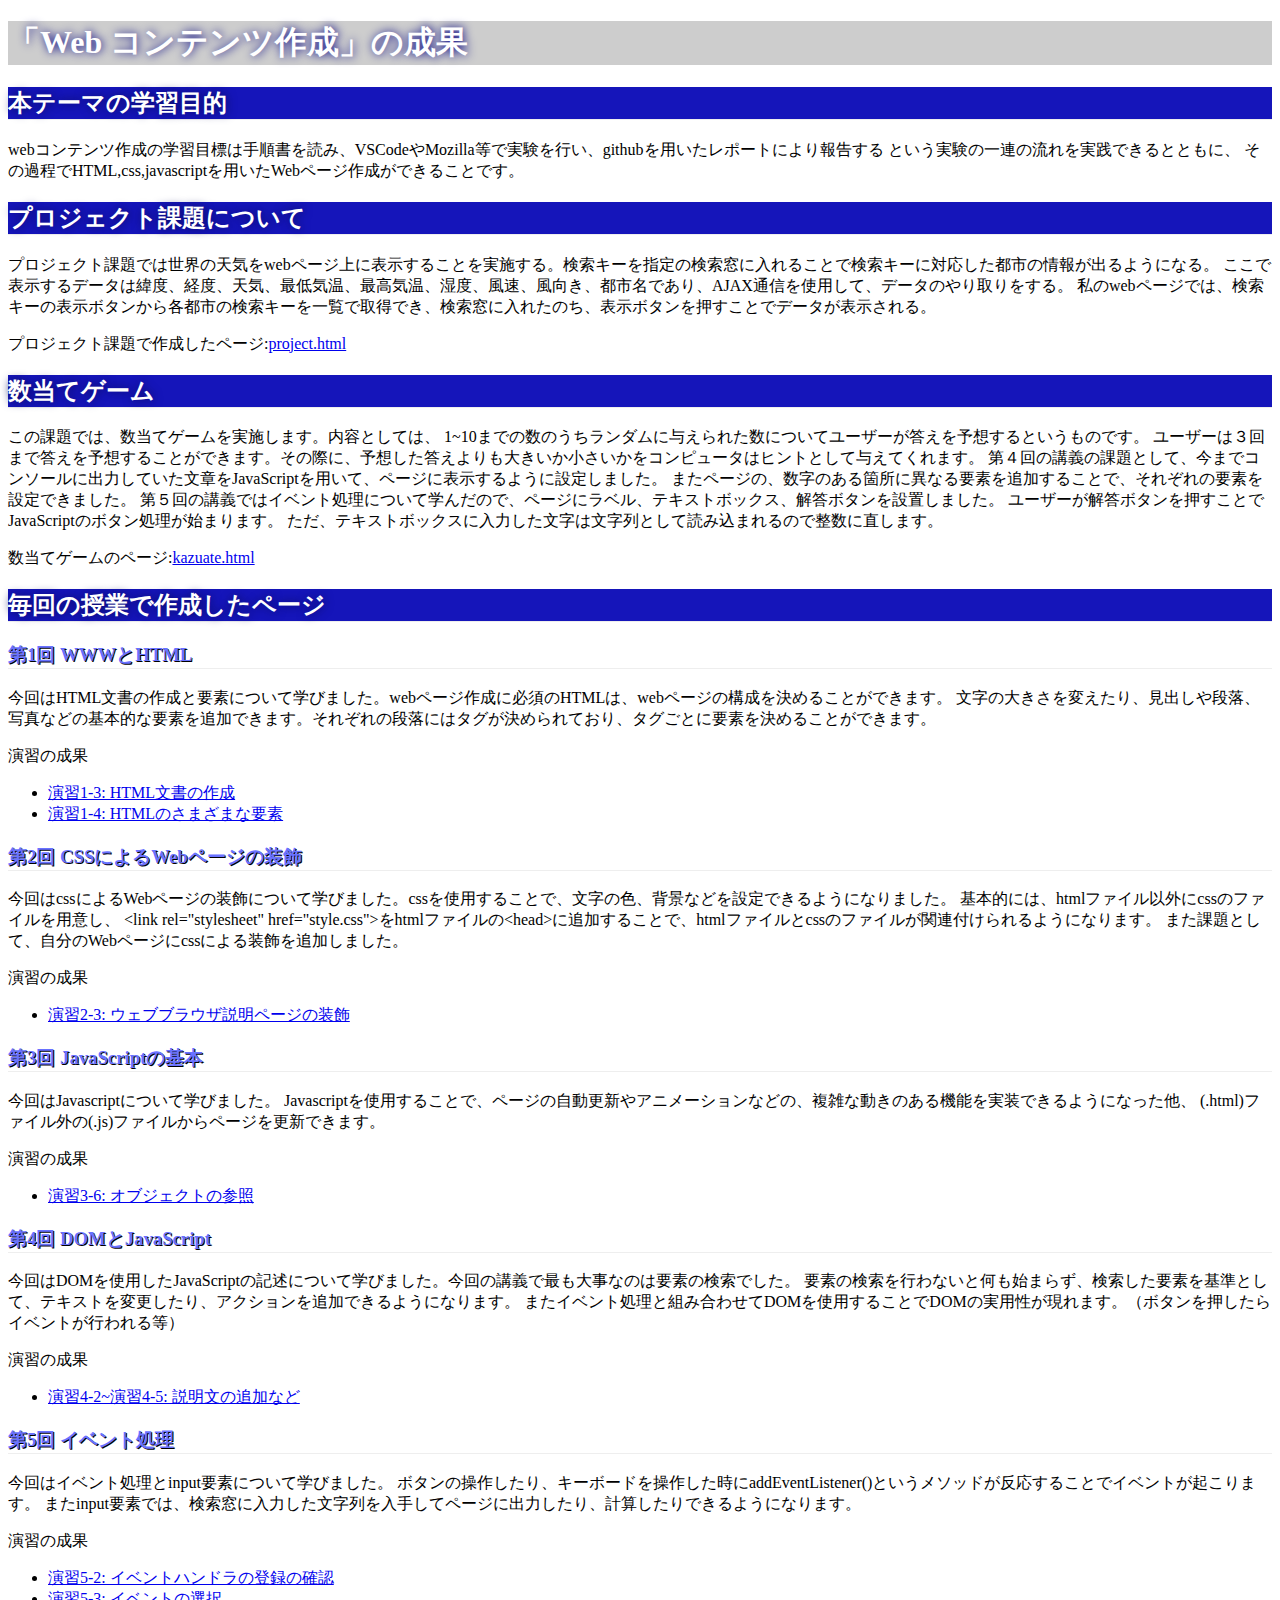
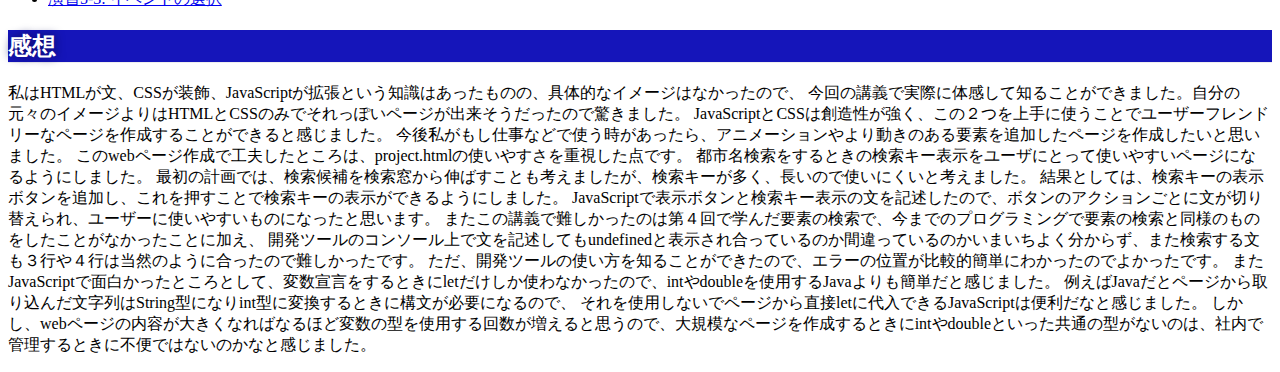
<file: index.html>
<!DOCTYPE html>
<html>
  <head>
    <meta charset="utf-8">
    <title>My test page</title>
    <link rel="stylesheet" href="Style1.css">
  </head>
  <body>
    <h1>「Web コンテンツ作成」の成果</h1>
    <h2>本テーマの学習目的</h2>
    <p>webコンテンツ作成の学習目標は手順書を読み、VSCodeやMozilla等で実験を行い、githubを用いたレポートにより報告する
      という実験の一連の流れを実践できるとともに、
      その過程でHTML,css,javascriptを用いたWebページ作成ができることです。</p>
    <h2>プロジェクト課題について</h2>
    <p>プロジェクト課題では世界の天気をwebページ上に表示することを実施する。検索キーを指定の検索窓に入れることで検索キーに対応した都市の情報が出るようになる。
      ここで表示するデータは緯度、経度、天気、最低気温、最高気温、湿度、風速、風向き、都市名であり、AJAX通信を使用して、データのやり取りをする。
      私のwebページでは、検索キーの表示ボタンから各都市の検索キーを一覧で取得でき、検索窓に入れたのち、表示ボタンを押すことでデータが表示される。</p>
    <p>プロジェクト課題で作成したページ:<a href="project.html">project.html</a></p>
    <h2>数当てゲーム</h2>
    <p>この課題では、数当てゲームを実施します。内容としては、
      1~10までの数のうちランダムに与えられた数についてユーザーが答えを予想するというものです。
      ユーザーは３回まで答えを予想することができます。その際に、予想した答えよりも大きいか小さいかをコンピュータはヒントとして与えてくれます。
      第４回の講義の課題として、今までコンソールに出力していた文章をJavaScriptを用いて、ページに表示するように設定しました。
      またページの、数字のある箇所に異なる要素を追加することで、それぞれの要素を設定できました。
      第５回の講義ではイベント処理について学んだので、ページにラベル、テキストボックス、解答ボタンを設置しました。
      ユーザーが解答ボタンを押すことでJavaScriptのボタン処理が始まります。
      ただ、テキストボックスに入力した文字は文字列として読み込まれるので整数に直します。
    </p>
    <p>数当てゲームのページ:<a href="kazuate.html">kazuate.html</a></p>
    <h2>毎回の授業で作成したページ</h2>
    <h3>第1回 WWWとHTML</h3>
    <p>今回はHTML文書の作成と要素について学びました。webページ作成に必須のHTMLは、webページの構成を決めることができます。
      文字の大きさを変えたり、見出しや段落、写真などの基本的な要素を追加できます。それぞれの段落にはタグが決められており、タグごとに要素を決めることができます。</p>
    <p>演習の成果</p>
    <ul>
      <li><a href="practice-html/structure.html">演習1-3: HTML文書の作成</a></li>
      <li><a href="practice-html/elements.html">演習1-4: HTMLのさまざまな要素</a></li>
    </ul>
    <h3>第2回 CSSによるWebページの装飾</h3>
    <p>今回はcssによるWebページの装飾について学びました。cssを使用することで、文字の色、背景などを設定できるようになりました。
      基本的には、htmlファイル以外にcssのファイルを用意し、
      &lt;link rel="stylesheet" href="style.css"&gt;をhtmlファイルの&lt;head&gt;に追加することで、htmlファイルとcssのファイルが関連付けられるようになります。
      また課題として、自分のWebページにcssによる装飾を追加しました。</p>
    <p>演習の成果</p>
    <ul>
      <li><a href ="practice-css/browser-intro.html">演習2-3: ウェブブラウザ説明ページの装飾</a></li>
    </ul>
    <h3>第3回 JavaScriptの基本</h3>
    <p>
      今回はJavascriptについて学びました。
      Javascriptを使用することで、ページの自動更新やアニメーションなどの、複雑な動きのある機能を実装できるようになった他、
      (.html)ファイル外の(.js)ファイルからページを更新できます。
    </p>
    <p>演習の成果</p>
    <ul>
      <li><a href ="practice-js/obj-practice.html">演習3-6: オブジェクトの参照</a></li>
    </ul>
    <h3>第4回 DOMとJavaScript</h3>
    <p>今回はDOMを使用したJavaScriptの記述について学びました。今回の講義で最も大事なのは要素の検索でした。
      要素の検索を行わないと何も始まらず、検索した要素を基準として、テキストを変更したり、アクションを追加できるようになります。
      またイベント処理と組み合わせてDOMを使用することでDOMの実用性が現れます。（ボタンを押したらイベントが行われる等）
    </p>
    <p>演習の成果</p>
    <ul>
      <li><a href ="practice-dom/dom-exercise.html">演習4-2~演習4-5: 説明文の追加など</a></li>
    </ul>
    <h3>第5回 イベント処理</h3>
    <p>
      今回はイベント処理とinput要素について学びました。
      ボタンの操作したり、キーボードを操作した時にaddEventListener()というメソッドが反応することでイベントが起こります。
      またinput要素では、検索窓に入力した文字列を入手してページに出力したり、計算したりできるようになります。
    </p>
    <p>演習の成果</p>
    <ul>
      <li><a href ="practice-event/event-intro.html">演習5-2: イベントハンドラの登録の確認</a></li>
      <li><a href="practice-event/event-list.html">演習5-3: イベントの選択</a></li>
    </ul>
    <h2>感想</h2>
    <p>私はHTMLが文、CSSが装飾、JavaScriptが拡張という知識はあったものの、具体的なイメージはなかったので、
      今回の講義で実際に体感して知ることができました。自分の元々のイメージよりはHTMLとCSSのみでそれっぽいページが出来そうだったので驚きました。
      JavaScriptとCSSは創造性が強く、この２つを上手に使うことでユーザーフレンドリーなページを作成することができると感じました。
      今後私がもし仕事などで使う時があったら、アニメーションやより動きのある要素を追加したページを作成したいと思いました。
    このwebページ作成で工夫したところは、project.htmlの使いやすさを重視した点です。
    都市名検索をするときの検索キー表示をユーザにとって使いやすいページになるようにしました。
    最初の計画では、検索候補を検索窓から伸ばすことも考えましたが、検索キーが多く、長いので使いにくいと考えました。
    結果としては、検索キーの表示ボタンを追加し、これを押すことで検索キーの表示ができるようにしました。
    JavaScriptで表示ボタンと検索キー表示の文を記述したので、ボタンのアクションごとに文が切り替えられ、ユーザーに使いやすいものになったと思います。
    またこの講義で難しかったのは第４回で学んだ要素の検索で、今までのプログラミングで要素の検索と同様のものをしたことがなかったことに加え、
    開発ツールのコンソール上で文を記述してもundefinedと表示され合っているのか間違っているのかいまいちよく分からず、また検索する文も３行や４行は当然のように合ったので難しかったです。
    ただ、開発ツールの使い方を知ることができたので、エラーの位置が比較的簡単にわかったのでよかったです。
    またJavaScriptで面白かったところとして、変数宣言をするときにletだけしか使わなかったので、intやdoubleを使用するJavaよりも簡単だと感じました。
    例えばJavaだとページから取り込んだ文字列はString型になりint型に変換するときに構文が必要になるので、
    それを使用しないでページから直接letに代入できるJavaScriptは便利だなと感じました。
    しかし、webページの内容が大きくなればなるほど変数の型を使用する回数が増えると思うので、大規模なページを作成するときにintやdoubleといった共通の型がないのは、社内で管理するときに不便ではないのかなと感じました。
  </p>
  </body>
</html>
</file>
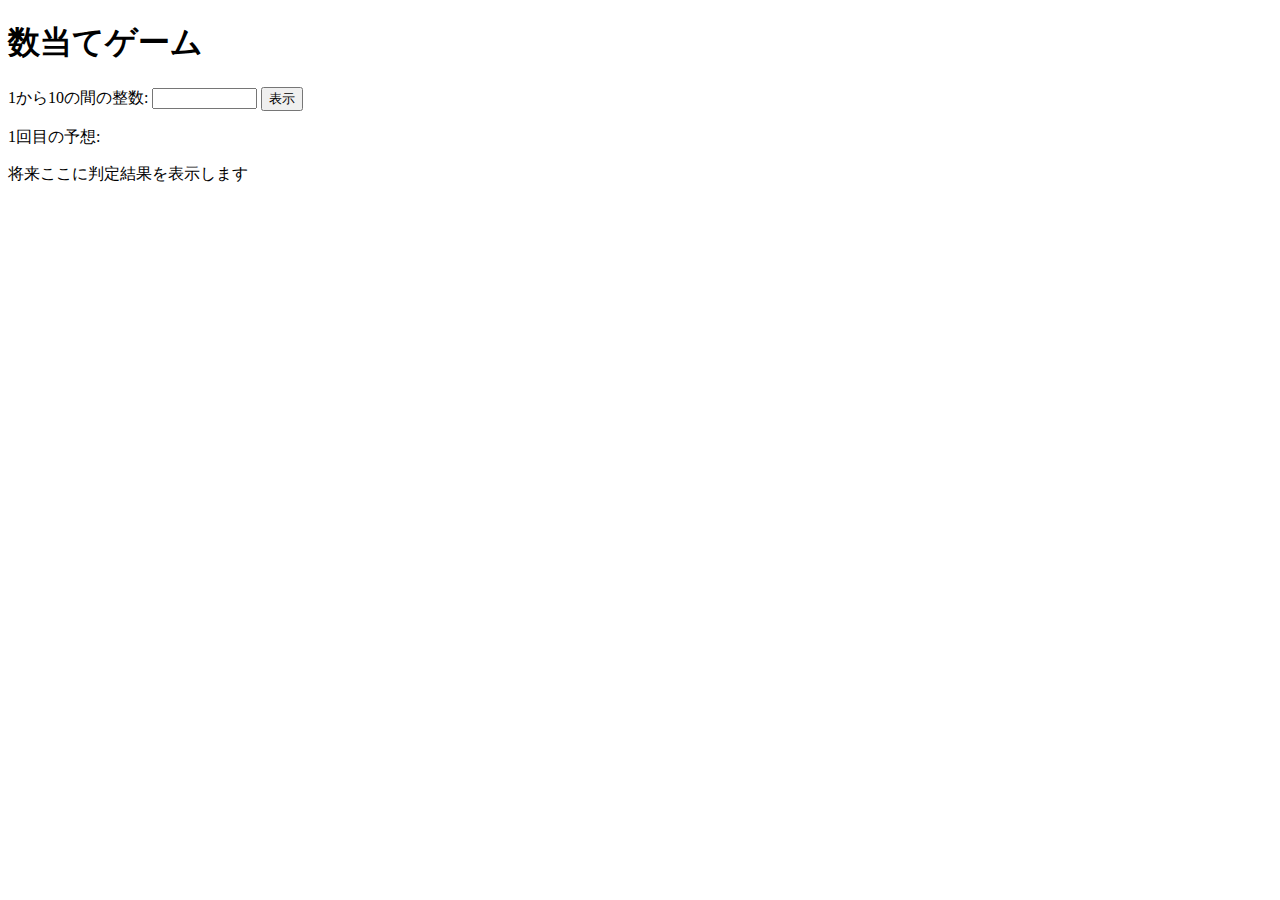
<file: kazuate.html>
<!DOCTYPE html>
<html>
  <head>
    <meta charset="utf-8">
    <title>数当てゲーム</title>
    <script src="kazuate.js" defer></script>
  </head>

  <body>
    <h1>数当てゲーム</h1>
    <p>
      <label for="mondai">1から10の間の整数:</label>
      <input type="text" name="kaitou" id="kaitou" size="10">
      <button id="print">表示</button>
    </p>
    <p><span id="kaisu">1</span>回目の予想: <span id="answer">4</span></p>
    <p id="result">将来ここに判定結果を表示します</p>
  </body>
</html>
</file>
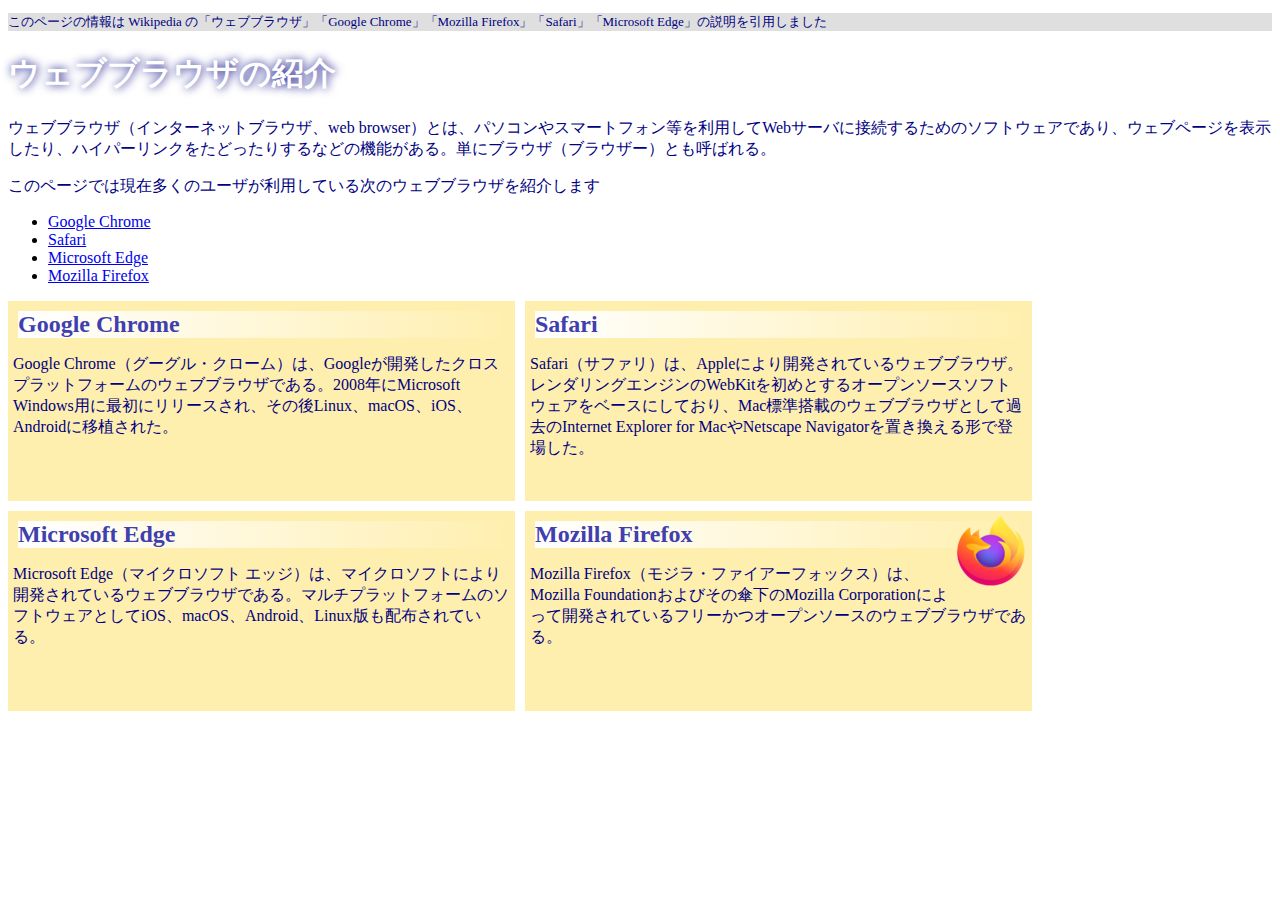
<file: practice-css/browser-intro.html>
<!doctype html>
<html lang="ja">
<head>
    <meta charset="utf-8">
    <title>ウェブブラウザの紹介</title>
	<link rel = "stylesheet" href = "browser-intro.css">
</head>

<body>

<p class="info">このページの情報は Wikipedia の「ウェブブラウザ」「Google Chrome」「Mozilla Firefox」「Safari」「Microsoft Edge」の説明を引用しました</p>

<h1>ウェブブラウザの紹介</h1>

<p>ウェブブラウザ（インターネットブラウザ、web browser）とは、パソコンやスマートフォン等を利用してWebサーバに接続するためのソフトウェアであり、ウェブページを表示したり、ハイパーリンクをたどったりするなどの機能がある。単にブラウザ（ブラウザー）とも呼ばれる。</p>

<p>このページでは現在多くのユーザが利用している次のウェブブラウザを紹介します</p>
<ul>
	<li><a href="https://ja.wikipedia.org/wiki/Google_Chrome">Google Chrome<a></li>
	<li><a href="https://ja.wikipedia.org/wiki/Safari">Safari</a></li>
	<li><a href="https://ja.wikipedia.org/wiki/Microsoft_Edge">Microsoft Edge</a></li>
	<li><a href="https://ja.wikipedia.org/wiki/Mozilla_Firefox">Mozilla Firefox</a></li>
</ul>


<div id="zentai">

<div class="box">
<h2>Google Chrome</h2>
<p>Google Chrome（グーグル・クローム）は、Googleが開発したクロスプラットフォームのウェブブラウザである。2008年にMicrosoft Windows用に最初にリリースされ、その後Linux、macOS、iOS、Androidに移植された。</p>
</div>

<div class="box">
<h2>Safari</h2>
<p>Safari（サファリ）は、Appleにより開発されているウェブブラウザ。レンダリングエンジンのWebKitを初めとするオープンソースソフトウェアをベースにしており、Mac標準搭載のウェブブラウザとして過去のInternet Explorer for MacやNetscape Navigatorを置き換える形で登場した。</p>
</div>

<div class="box">
<h2>Microsoft Edge</h2>
<p>Microsoft Edge（マイクロソフト エッジ）は、マイクロソフトにより開発されているウェブブラウザである。マルチプラットフォームのソフトウェアとしてiOS、macOS、Android、Linux版も配布されている。</p>
</div>

<div class="box">
<img class = "fire" src="firefox_icon.png">
<h2>Mozilla Firefox</h2>
<p>Mozilla Firefox（モジラ・ファイアーフォックス）は、Mozilla Foundationおよびその傘下のMozilla Corporationによって開発されているフリーかつオープンソースのウェブブラウザである。</p>
</div>

</div>

</body>

</html>
</file>
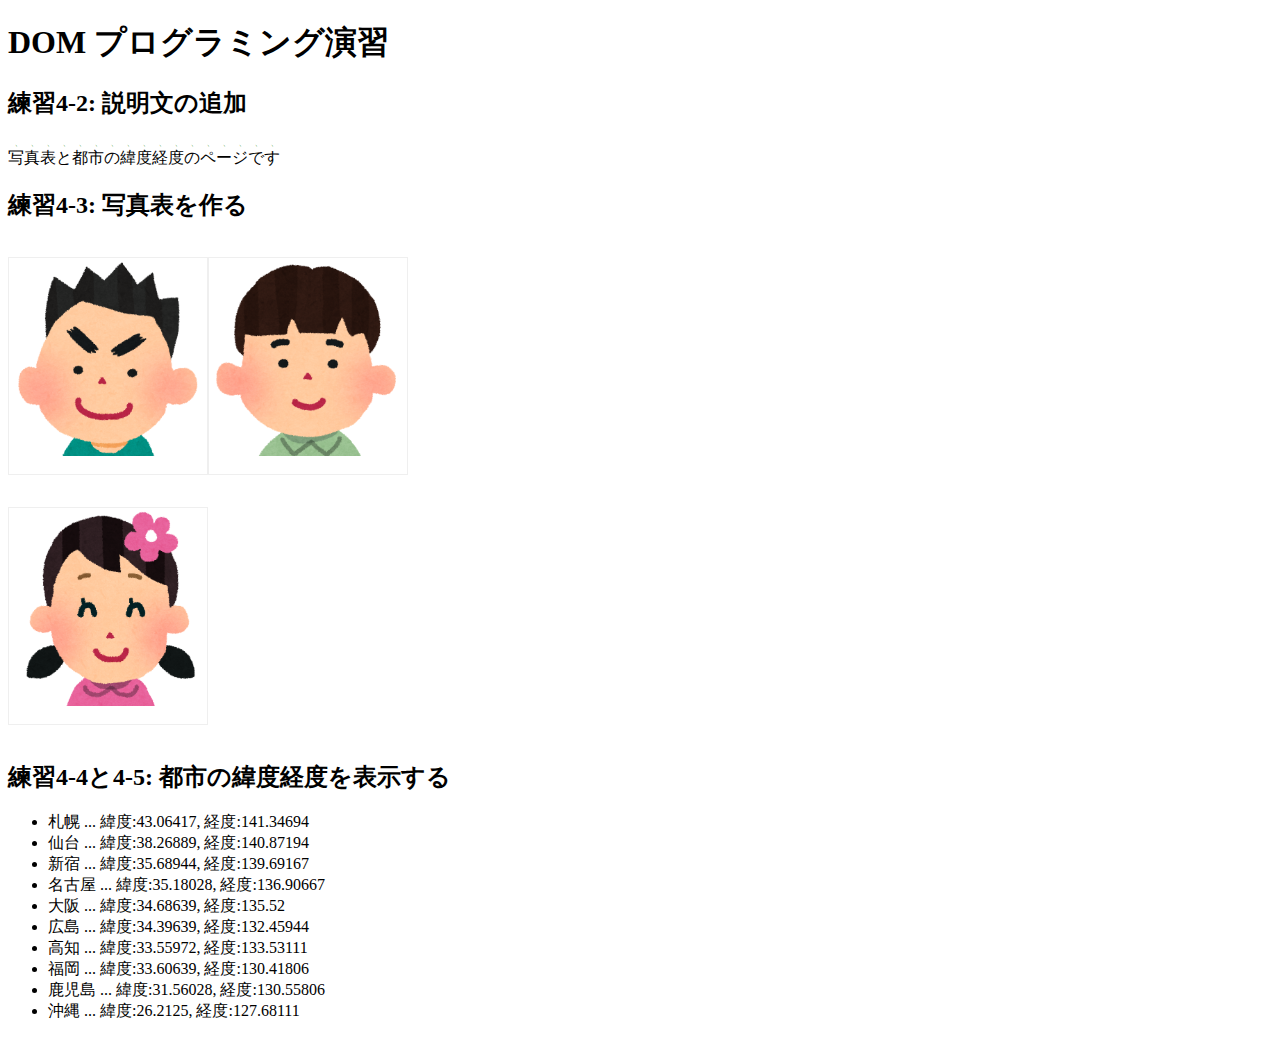
<file: practice-dom/dom-exercise.html>
<!DOCTYPE html>
<html>
  <head>
    <title>練習4-2から4-5</title>
	<link rel="stylesheet" href="dom-exercise.css">
	<script src="dom-exercise.js" defer></script>
  </head>

  <body>
	  <!-- 注意: 
		  このファイルをエディタで直接編集しないこと！
	  -->

	  <h1>DOM プログラミング演習</h1>

	  <h2 id="ex42">練習4-2: 説明文の追加</h2>

	  <h2>練習4-3: 写真表を作る</h2>
	  <div id="phototable"></div>

	  <h2>練習4-4と4-5: 都市の緯度経度を表示する</h2>
	  <ul id="location">
		<li>この要素は JavaScript プログラムで削除すること</li>
		<li>この要素は JavaScript プログラムで削除すること</li>
		<li>この要素は JavaScript プログラムで削除すること</li>
	  </ul>
  </body>
</html>
</file>
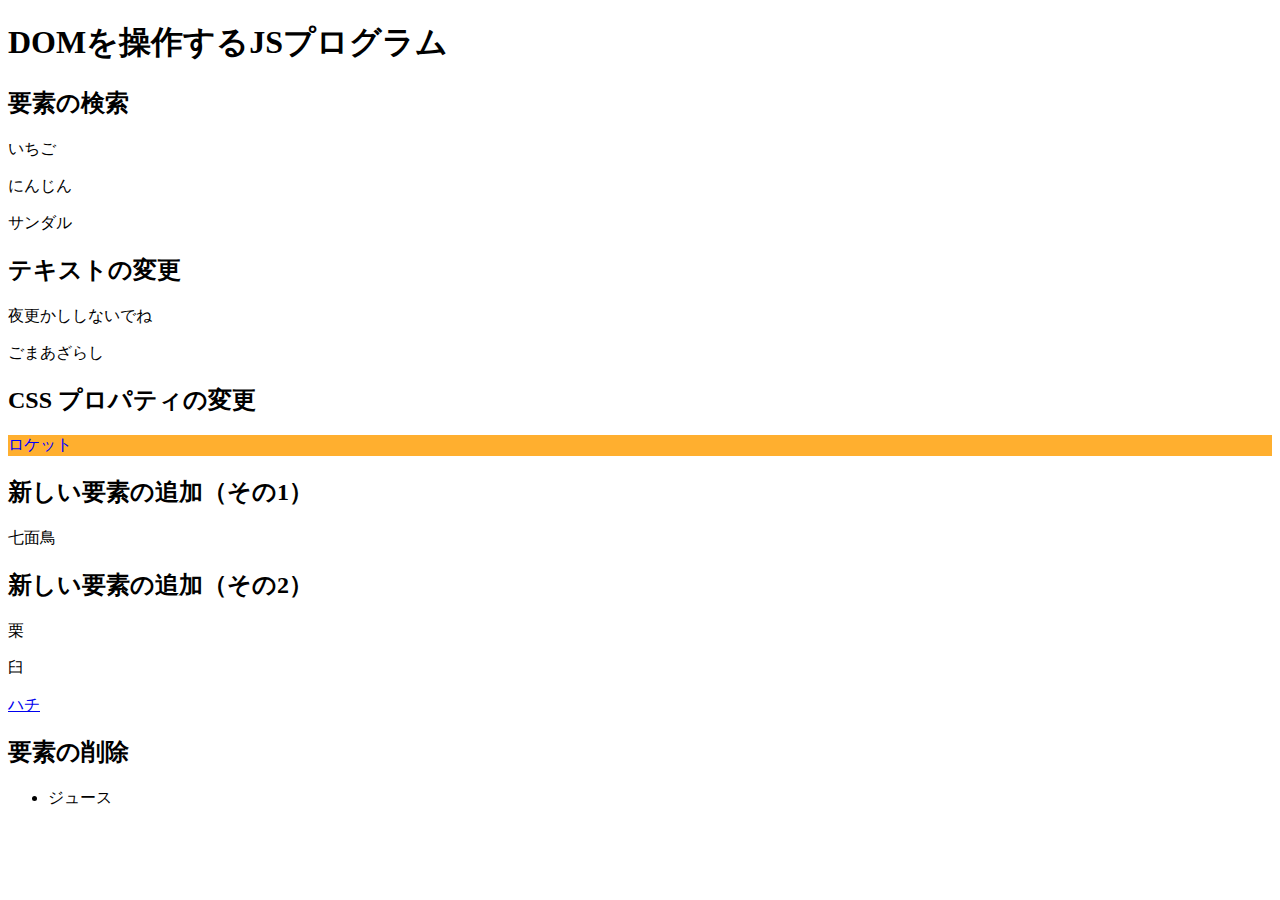
<file: practice-dom/dom-intro.html>
<!DOCTYPE html>
<html>
  <head>
    <title>DOMを操作するJSプログラム</title>
	<script src="dom-intro.js" defer></script>
  </head>

  <body>
	  <h1>DOMを操作するJSプログラム</h1>

	  <h2>要素の検索</h2>
	  <p id="strawberry">いちご</p>
	  <p class="cands">にんじん</p>
	  <p class="cands">サンダル</p>

	  <h2>テキストの変更</h2>
	  <p id="yacht">ヨット</p>
	  <p>ごま<span id="solt">しお</span></p>

	  <h2>CSS プロパティの変更</h2>
	  <p id="rocket">ロケット</p>
	  
	  <h2 id="addition">新しい要素の追加（その1）</h2>

	  <h2>新しい要素の追加（その2）</h2>
	  <div id="sarukani">
		  <p>栗</p>
		  <p>臼</p>
	  </div>

	  <h2>要素の削除</h2>
	  <ul>
		  <li id="whale">クジラ</li>
		  <li>ジュース</li>
	  </ul>
  </body>
</html>
</file>
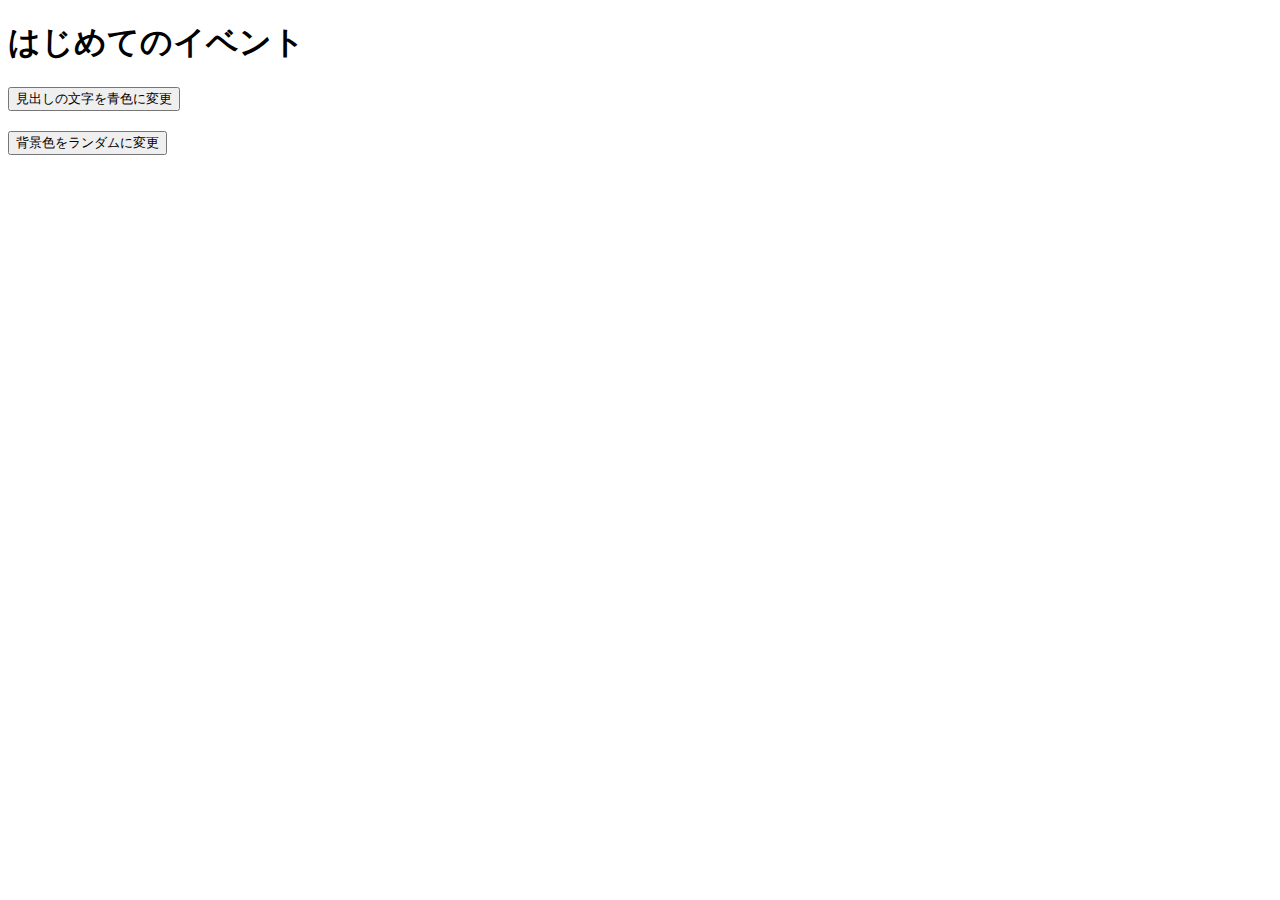
<file: practice-event/event-intro.html>
<!DOCTYPE html>
<html>
  <head>
    <title>はじめてのイベント</title>
	<link rel="stylesheet" href="event-intro.css">
	<script src="event-intro.js" defer></script>
  </head>

  <body>
    <h1>はじめてのイベント</h1>
	<button id="blue">見出しの文字を青色に変更</button>
	<button id="random">背景色をランダムに変更</button>
  </body>
</html>
</file>
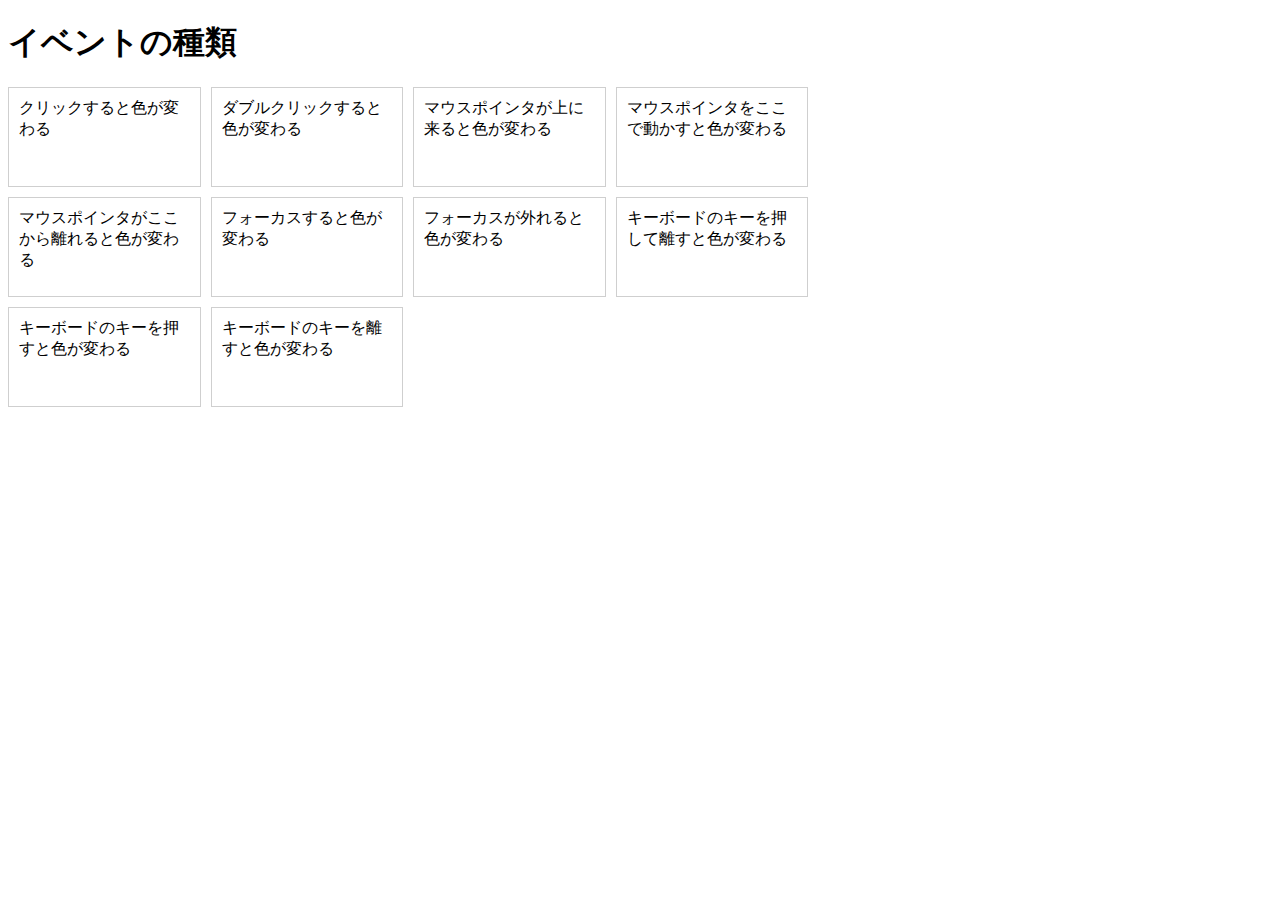
<file: practice-event/event-list.html>
<!DOCTYPE html>
<html>
  <head>
    <title>イベントの種類</title>
	<link rel="stylesheet" href="event-list.css">
	<script src="event-list.js" defer></script>
  </head>

  <body>
    <h1>イベントの種類</h1>
	<div id="main">
		<div class="cell" id="cell1">クリックすると色が変わる</div>
		<div class="cell" id="cell2">ダブルクリックすると色が変わる</div>
		<div class="cell" id="cell3">マウスポインタが上に来ると色が変わる</div>
		<div class="cell" id="cell4">マウスポインタをここで動かすと色が変わる</div>

		<div class="cell" id="cell5">マウスポインタがここから離れると色が変わる</div>
		<div class="cell" id="cell6" tabindex="1">フォーカスすると色が変わる</div>
		<div class="cell" id="cell7" tabindex="2">フォーカスが外れると色が変わる</div>
		<div class="cell" id="cell8" tabindex="3">キーボードのキーを押して離すと色が変わる</div>
		<div class="cell" id="cell9" tabindex="4">キーボードのキーを押すと色が変わる</div>
		<div class="cell" id="cell10" tabindex="5">キーボードのキーを離すと色が変わる</div>
  </body>
</html>
</file>
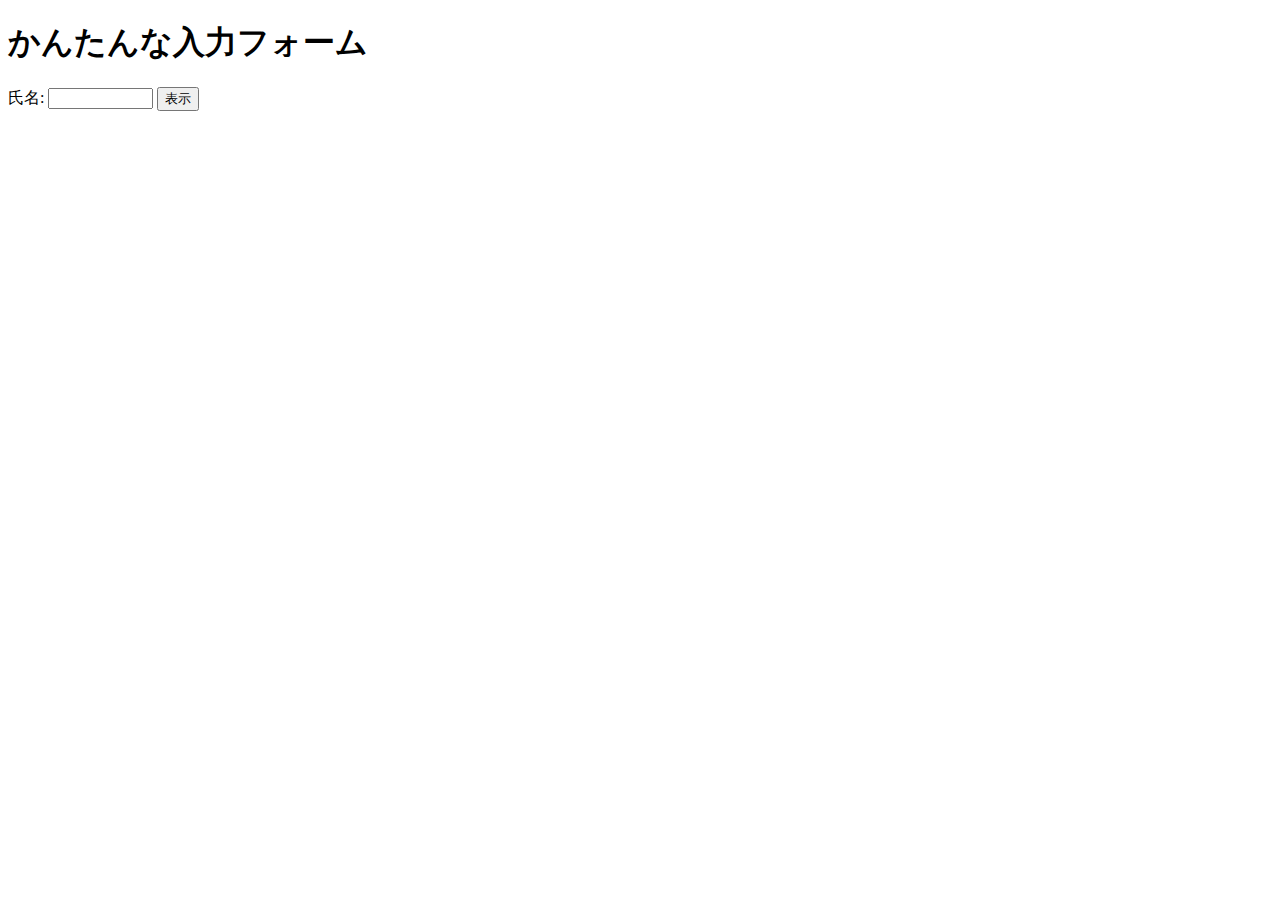
<file: practice-event/input-demo.html>
<!DOCTYPE html>
<html>
  <head>
    <title>かんたんな入力フォーム</title>
	<script src="input-demo.js" defer></script>
  </head>

  <body>
    <h1>かんたんな入力フォーム</h1>
	<label for="shimei">氏名: </label>
	<input type="text" name="shimei" size="10">
	<button id="print">表示</button>
  </body>
</html>
</file>
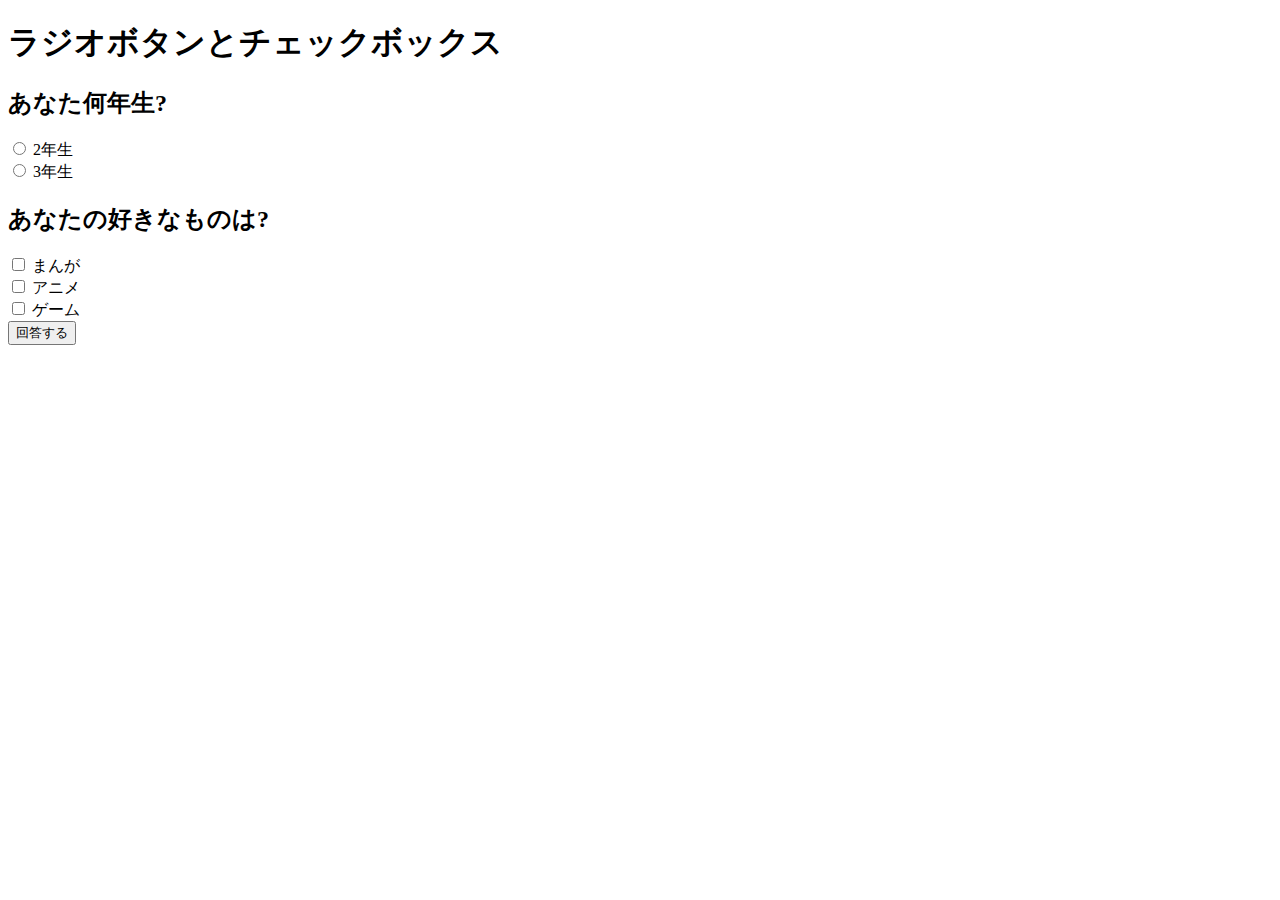
<file: practice-event/radio-checkbox-demo.html>
<!DOCTYPE html>
<html>
  <head>
    <title>ラジオボタンとチェックボックス</title>
	<script src="radio-checkbox-demo.js" defer></script>
  </head>

  <body>
    <h1>ラジオボタンとチェックボックス</h1>
	<h2>あなた何年生?</h2>
	<div>
		<input type="radio" name="year" id="year2" value="2">
		<label for="year2">2年生</label>
	</div>
	<div>
		<input type="radio" name="year" id="year3" value="3">
		<label for="year3">3年生</label>
	</div>

	<h2>あなたの好きなものは?</h2>
	<div>
		<input type="checkbox" name="hobby" id="manga" value="manga">
		<label for="manga">まんが</label>
	</div>
	<div>
		<input type="checkbox" name="hobby" id="anime" value="anime">
		<label for="anime">アニメ</label>
	</div>
	<div>
		<input type="checkbox" name="hobby" id="game" value="game">
		<label for="game">ゲーム</label>
	</div>

	<div>
		<button id="answer">回答する</button>
	</div>
  </body>
</html>
</file>
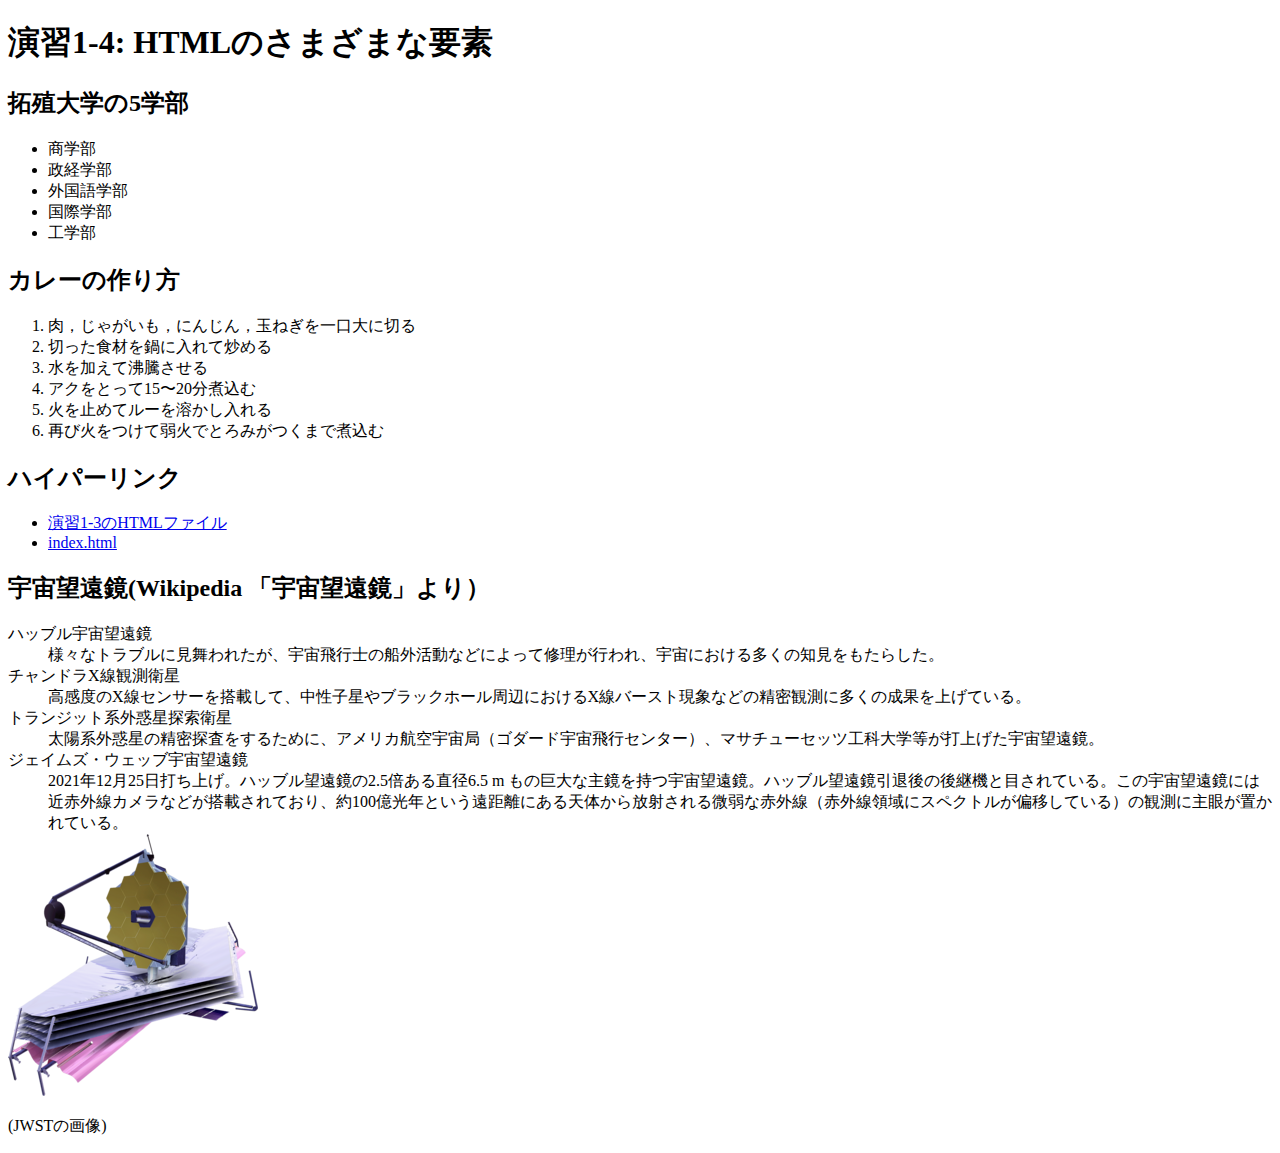
<file: practice-html/elements.html>
<!DOCTYPE html>
<html>
  <head>
    <meta charset="utf-8">
    <title>演習1-4: HTMLのさまざまな要素</title>
  </head>
  <body>
	<h1>演習1-4: HTMLのさまざまな要素</h1>
		<h2>拓殖大学の5学部</h2>
		<ul>
			<li>商学部</li>
			<li>政経学部</li>
			<li>外国語学部</li>
			<li>国際学部</li>
			<li>工学部</li>
		</ul>
		<h2>カレーの作り方</h2>
		<ol>
			<li>肉，じゃがいも，にんじん，玉ねぎを一口大に切る</li>
			<li>切った食材を鍋に入れて炒める</li>
			<li>水を加えて沸騰させる</li>
			<li>アクをとって15〜20分煮込む</li>
			<li>火を止めてルーを溶かし入れる</li>
			<li>再び火をつけて弱火でとろみがつくまで煮込む</li>
		</ol>
		<h2>ハイパーリンク</h2>
		<ul>
			<li><a href="structure.html" title="structure.html" target="_blank">演習1-3のHTMLファイル</a></li>
			<li><a href="../index.html" target="_blank">index.html</a></li>
		</ul>
		<h2>
			宇宙望遠鏡(Wikipedia 「宇宙望遠鏡」より）
		</h2>
		<dl>
			<dt>ハッブル宇宙望遠鏡</dt>
			<dd>様々なトラブルに見舞われたが、宇宙飛行士の船外活動などによって修理が行われ、宇宙における多くの知見をもたらした。</dd>
		    <dt>チャンドラX線観測衛星</dt>
			<dd>高感度のX線センサーを搭載して、中性子星やブラックホール周辺におけるX線バースト現象などの精密観測に多くの成果を上げている。</dd>
		    <dt>トランジット系外惑星探索衛星</dt>
			<dd>太陽系外惑星の精密探査をするために、アメリカ航空宇宙局（ゴダード宇宙飛行センター）、マサチューセッツ工科大学等が打上げた宇宙望遠鏡。</dd>
		    <dt>ジェイムズ・ウェッブ宇宙望遠鏡</dt>
			<dd>2021年12月25日打ち上げ。ハッブル望遠鏡の2.5倍ある直径6.5 m もの巨大な主鏡を持つ宇宙望遠鏡。ハッブル望遠鏡引退後の後継機と目されている。この宇宙望遠鏡には近赤外線カメラなどが搭載されており、約100億光年という遠距離にある天体から放射される微弱な赤外線（赤外線領域にスペクトルが偏移している）の観測に主眼が置かれている。</dd>
			<img src="JWST_spacecraft_model_2.png">
		</dl>
		<p>(JWSTの画像)</p>
  </body>
</html>
</file>
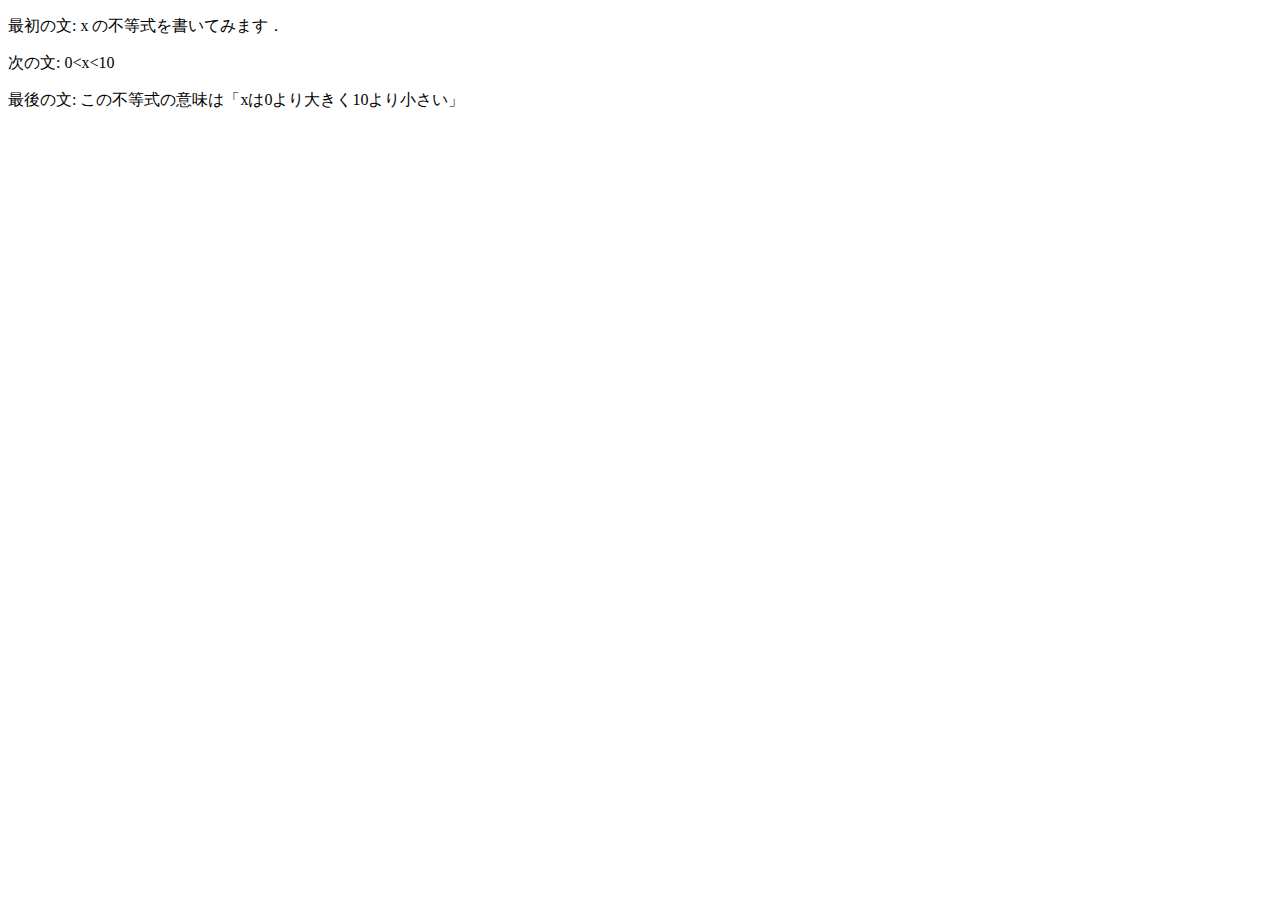
<file: practice-html/structure.html>
<!DOCTYPE html>
<html>
   <head>
      <meta charset="utf-8">
      <title>演習1-3</title>
   </head>
   <body>
      <p>最初の文: x の不等式を書いてみます．</p>

      <p>次の文: 0&lt;x&lt;10</p>

      <p>最後の文: この不等式の意味は「xは0より大きく10より小さい」</p>
   </body>
</html>

<!--これは不要な文章です．-->
</file>
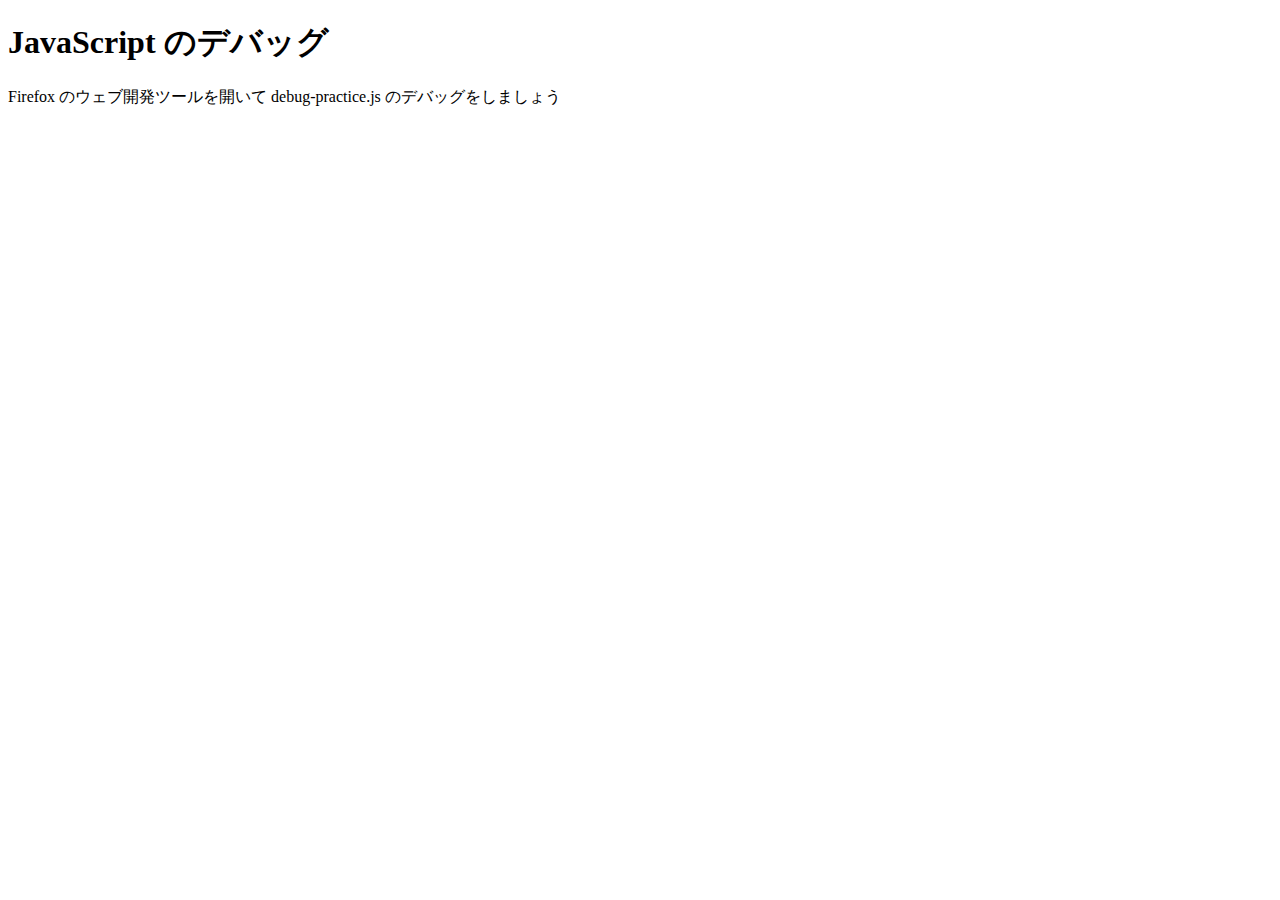
<file: practice-js/debug-practice.html>
<!DOCTYPE html>
<html>
  <head>
    <meta charset="utf-8">
    <title>JavaScript のデバッグ</title>
	<script src="debug-practice.js" defer></script>
  </head>

  <body>
    <h1>JavaScript のデバッグ</h1>

    <p>Firefox のウェブ開発ツールを開いて debug-practice.js のデバッグをしましょう</p>
  </body>
</html>
</file>
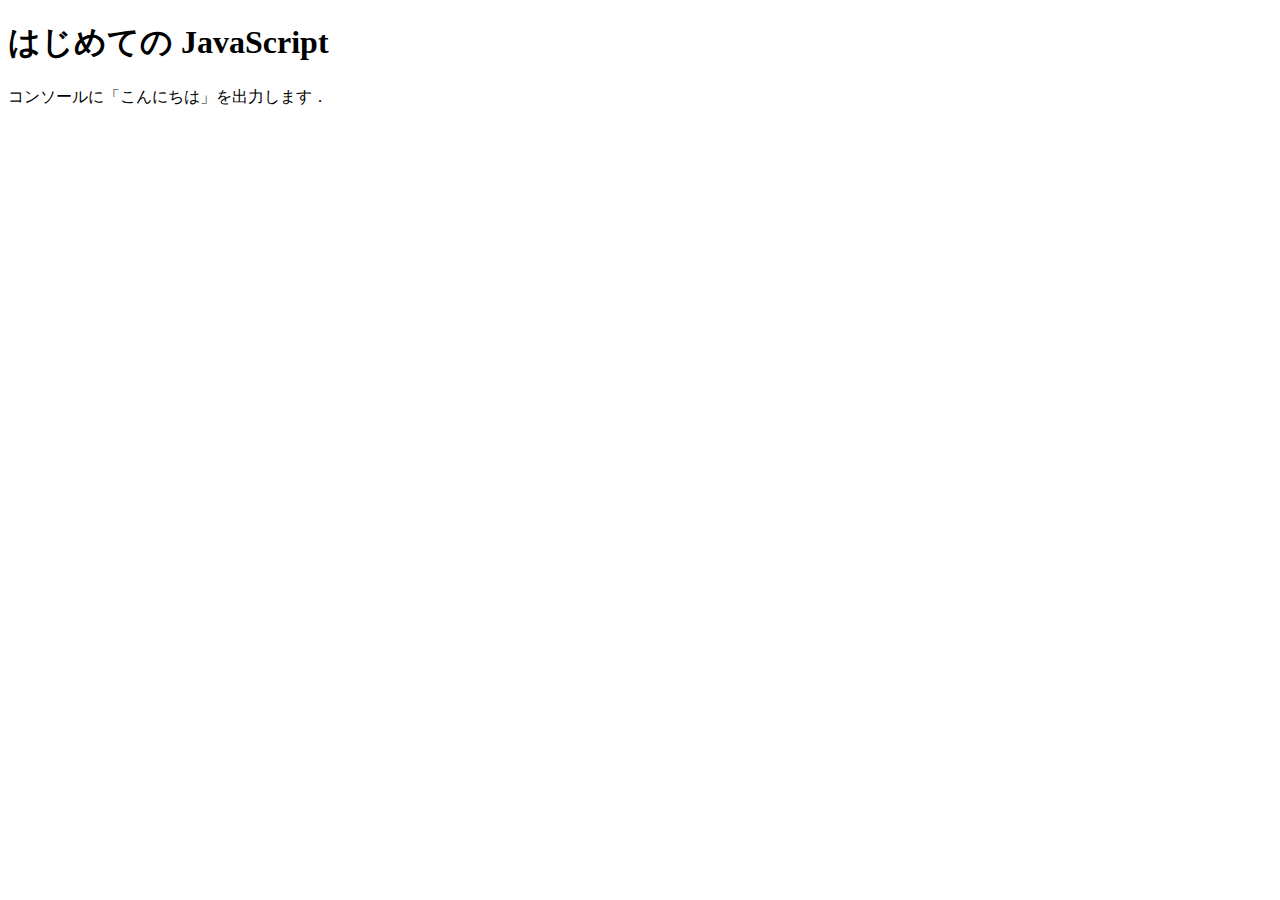
<file: practice-js/jsintro.html>
<!DOCTYPE html>
<html>
  <head>
    <meta charset="utf-8">
    <title>はじめての JavaScript</title>
    <script src ="hello.js" defer></script>
  </head>

  <body>
    <h1>はじめての JavaScript</h1>

    <p>コンソールに「こんにちは」を出力します．</p>
  </body>
</html>
</file>
<file: Style1.css>
h1{
    color:white;
    text-shadow:navy 1px 0 10px;
    background-color:rgba(0, 0, 0, 0.196);
}
h2{
    color:white;
    text-shadow:rgb(11, 11, 91) 1px 0 10px;
    background-color:rgb(21, 21, 186);
    border-bottom-style:solid;
    border-bottom-color:#eee;
    border-bottom-width:1px;

}
h3{
    color: rgb(105, 114, 255);
    text-shadow:black 1px 1px;
    border-bottom-style:solid;
    border-bottom-color:#eee;
    border-bottom-width:1px;
}
</file>
<file: practice-css/browser-intro.css>
p {
	color: navy;
}

p.info {
	font-size: 10pt;
	font-size:small;
	background-color:#dfdfdf
}

h1 {
	color:white;
	text-shadow:navy 1px 0 10px;
}

h2 {
	margin: 5px;
	font-family:cursive;
	color:#3f3faf;
	background: linear-gradient(0.25turn, white,#ffefaf);
}

div#zentai {
	display: grid;
	grid-template-columns:1fr 1fr;
	grid-auto-rows: 200px 200px;
	grid-gap:10px;
	width: 1024px;
}

div#zentai > div {
	padding: 5px;
	background-color: #ffefaf;
}
img.fire {
	float:right;
}
</file>
<file: practice-dom/dom-exercise.css>
div#phototable {
	display: grid; 
	grid-template-columns: 1fr 1fr;
    grid-auto-rows: 250px;
    width: 400px;
}

div#phototable > p {
	border: 1px solid #efefef;
	
}

div#phototable > p > img {
	display: block;
	width: 100%;
}
</file>
<file: practice-event/event-intro.css>
button {
	display: block;
	margin-top: 20px;
}
</file>
<file: practice-event/event-list.css>
#main {
	display: grid;
	grid-template-columns: 1fr 1fr 1fr 1fr;
	grid-auto-rows: 100px;
	grid-gap: 10px;
	width: 800px;
}

.cell {
	padding: 10px;
	border: 1px solid #cfcfcf;
}

.cell:focus {
	border: 1px solid black;
}
</file>
